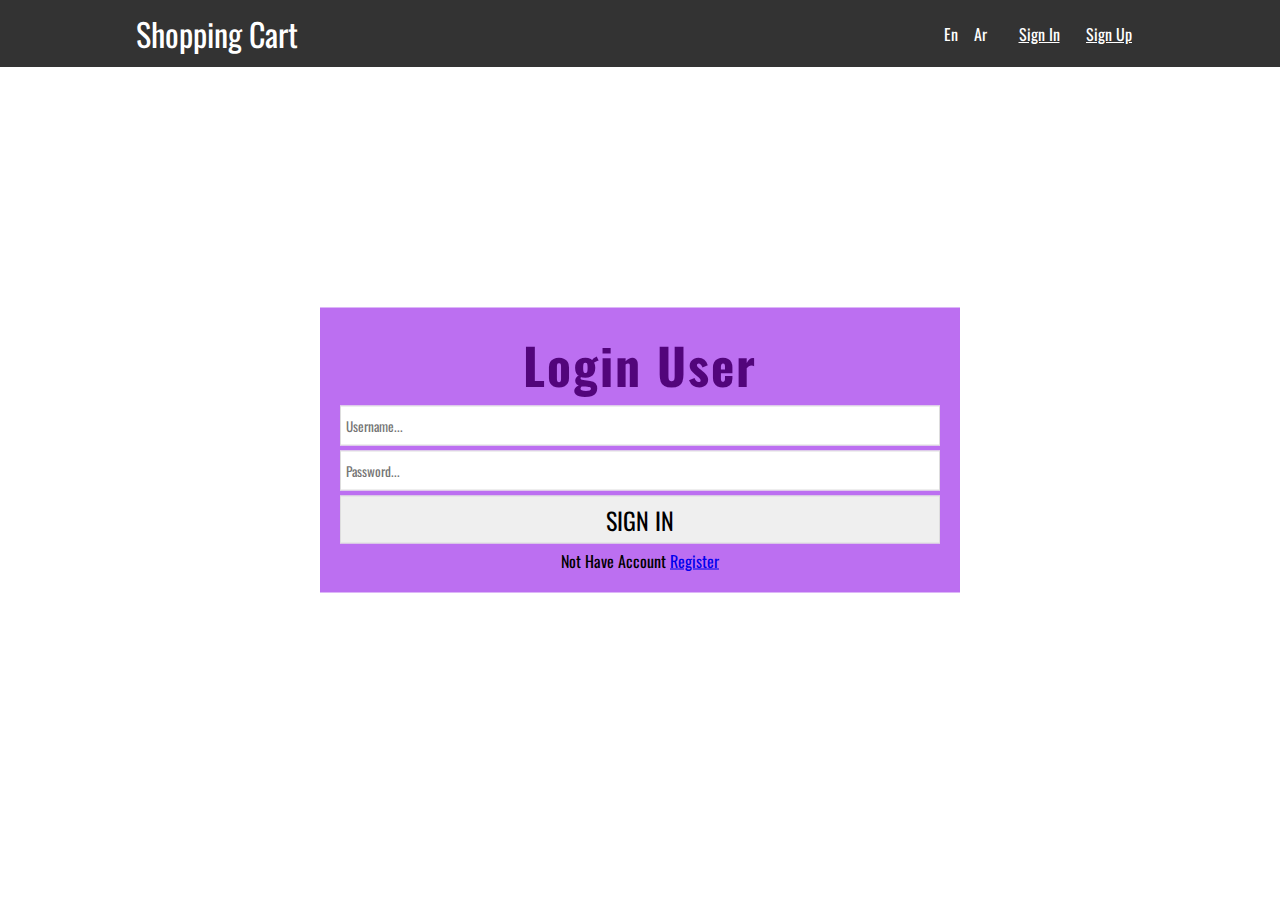
<file: login.html>
<!DOCTYPE html>
<html lang="en">
<head>
    <meta charset="UTF-8">
    <meta http-equiv="X-UA-Compatible" content="IE=edge">
    <meta name="viewport" content="width=device-width, initial-scale=1.0">
    <title>Login Page</title>
    <link rel="preconnect" href="https://fonts.gstatic.com">
    <link href="https://fonts.googleapis.com/css2?family=Oswald:wght@400;500&display=swap" rel="stylesheet">
    <link rel="stylesheet" href="https://cdnjs.cloudflare.com/ajax/libs/font-awesome/5.15.3/css/all.min.css">
    <link rel="stylesheet" href="css/style.css">
</head>
<body>
    <header>
        <div class="container">
            <div class="header-content">
                <a href="index.html" class="brand">Shopping Cart</a>
                <nav>
                    <ul>
                        <li class="en-lang">En</li>
                        <li class="ar-lang">Ar</li>
                        <li><a href="login.html">Sign In</a></li>
                        <li><a href="register.html">Sign Up</a></li>
                    </ul>
                </nav>
            </div>
        </div>
    </header>
    <section class="section-form">
        <h2>Login User</h2>
        <form action="">
            <input type="text" name="" id="username" placeholder="Username...">
            <input type="password" name="" id="password" placeholder="Password...">
            <input type="submit" value="Sign In" id="sign-in">
            Not Have Account <a href="register.html">Register</a>
        </form>
    </section>
    <script src="js/login.js"></script>
    <script src="js/change-dir.js"></script>
</body>
</html>
</file>
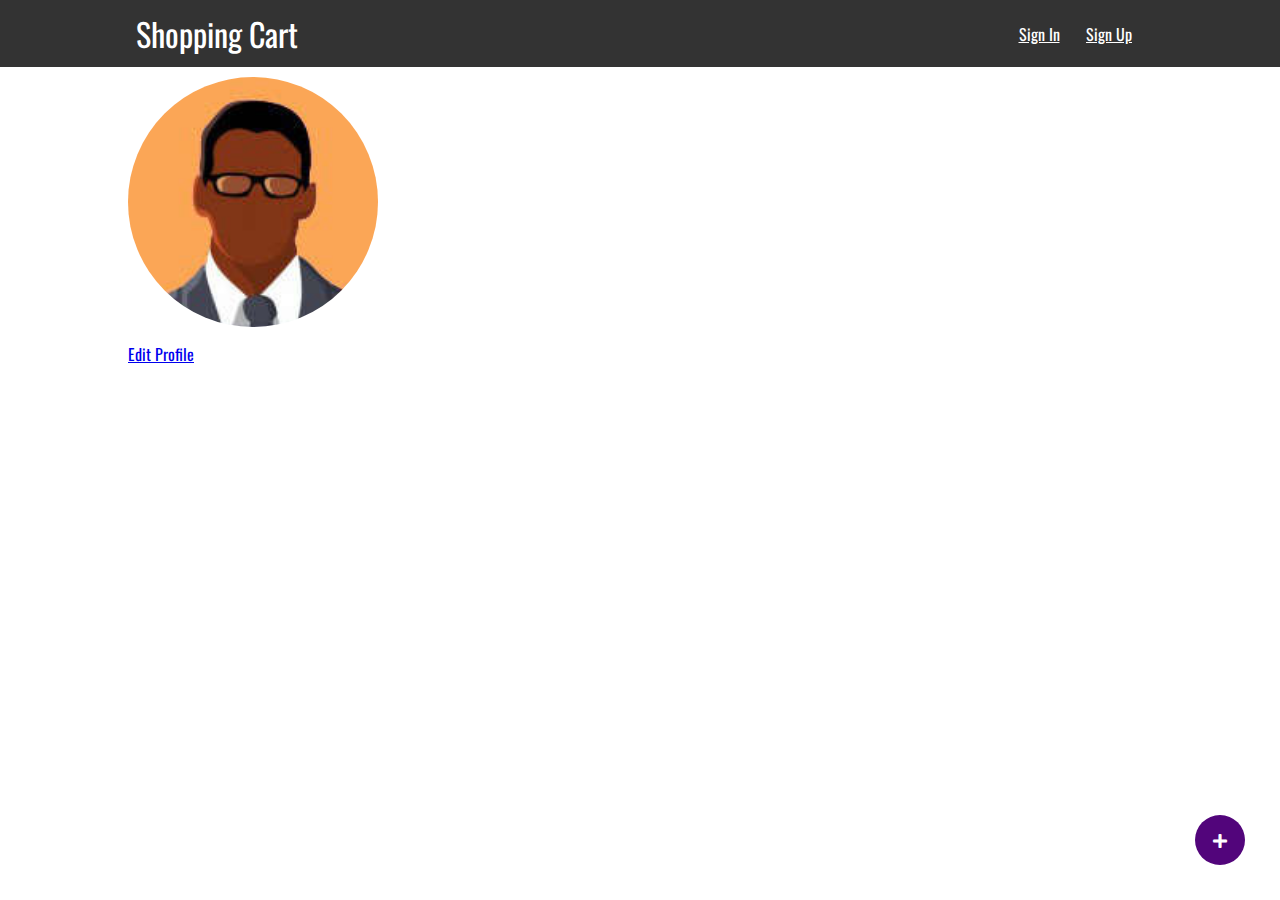
<file: profile.html>
<!DOCTYPE html>
<html lang="en">
<head>
    <meta charset="UTF-8">
    <meta http-equiv="X-UA-Compatible" content="IE=edge">
    <meta name="viewport" content="width=device-width, initial-scale=1.0">
    <title>Profile Page</title>
    <link rel="preconnect" href="https://fonts.gstatic.com">
    <link href="https://fonts.googleapis.com/css2?family=Oswald:wght@400;500&display=swap" rel="stylesheet">
    <link rel="stylesheet" href="https://cdnjs.cloudflare.com/ajax/libs/font-awesome/5.15.3/css/all.min.css">
    <link rel="stylesheet" href="css/style.css">
    <link rel="stylesheet" href="css/style-rtl.css">
</head>
<body>
    <header>
        <div class="container">
            <div class="header-content">
                <a href="index.html" class="brand">Shopping Cart</a>
                <nav>
                    <ul id="links">
                        <li><a href="login.html">Sign In</a></li>
                        <li><a href="register.html">Sign Up</a></li>
                    </ul>
                    <ul id="user-info">
                        <li class="en-lang">En</li>
                        <li class="ar-lang">Ar</li>
                        <li><a href="profile.html" id="user"></a></li>
                        <li><a href="favorite.html">Favorites</a></li>
                        <li><a href="my-products.html">My Products</a></li>
                        <li><a href="my-views.html">My Views</a></li>
                        <li class="shopping-cart">
                            <i class="fas fa-shopping-cart"></i>
                            <span class="badge"></span>
                            <div class="cart-products">
                                <div></div>
                                <a href="cart.html">View All Products</a>
                            </div>
                        </li>
                        <li><a href="#" id="log-out">Log Out</a></li>
                    </ul>
                </nav>
            </div>
        </div>
    </header>
    <section class="home">
        <div class="container">
            <img src="../images/avatar.jpg" alt="" class="user-avatar">
            <h2 id="username"></h2>
            <p id="email"></p>
            <p id="products-length">Products Length : <span></span></p>
            <a href="edit-profile.html">Edit Profile</a>
        </div>
        <a href="create-product.html" class="create-product-btn">
            <i class="fa fa-plus"></i>
        </a>
    </section>
    <script src="js/user.js"></script>
    <script src="js/data.js"></script>
    <script src="js/change-dir.js"></script>
    <script src="js/cart-menu.js"></script>
    <script src="js/profile.js"></script>
</body>
</html>
</file>
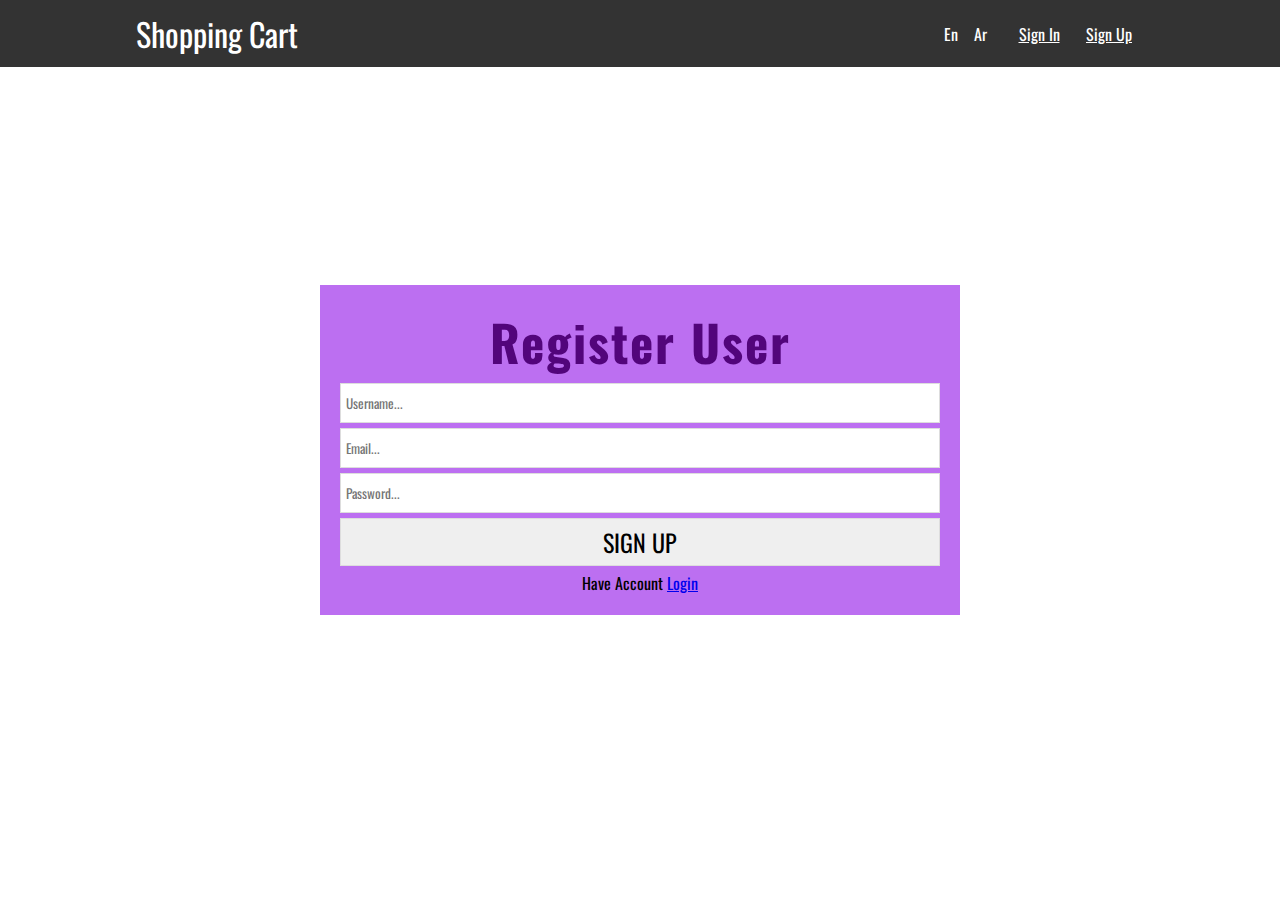
<file: register.html>
<!DOCTYPE html>
<html lang="en">
<head>
    <meta charset="UTF-8">
    <meta http-equiv="X-UA-Compatible" content="IE=edge">
    <meta name="viewport" content="width=device-width, initial-scale=1.0">
    <title>Register Page</title>
    <link rel="preconnect" href="https://fonts.gstatic.com">
    <link href="https://fonts.googleapis.com/css2?family=Oswald:wght@400;500&display=swap" rel="stylesheet">
    <link rel="stylesheet" href="https://cdnjs.cloudflare.com/ajax/libs/font-awesome/5.15.3/css/all.min.css">
    <link rel="stylesheet" href="css/style.css">
</head>
<body>
    <header>
        <div class="container">
            <div class="header-content">
                <a href="index.html" class="brand">Shopping Cart</a>
                <nav>
                    <ul>
                        <li class="en-lang">En</li>
                        <li class="ar-lang">Ar</li>
                        <li><a href="login.html">Sign In</a></li>
                        <li><a href="register.html">Sign Up</a></li>
                    </ul>
                </nav>
            </div>
        </div>
    </header>
    <section class="section-form">
        <h2>Register User</h2>
        <form action="">
            <input type="text" name="" id="username" placeholder="Username...">
            <input type="email" name="" id="email" placeholder="Email...">
            <input type="password" name="" id="password" placeholder="Password...">
            <input type="submit" value="Sign Up" id="sign-up">
            Have Account <a href="login.html">Login</a>
        </form>
    </section>
    <script src="js/register.js"></script>
    <script src="js/change-dir.js"></script>
</body>
</html>
</file>
<file: css/style.css>
*{
    margin: 0;
    padding: 0;
    box-sizing: border-box;
}
body{
    font-family: 'Oswald', sans-serif;
}
/*==========HEADER==========*/
.container{
    width: 80%;
    margin: auto;
}
header{
    background: #333;
    padding: 10px;
}
.header-content{
    display: flex;
    justify-content: space-between;
    align-items: center;
}
.brand{
    color: white;
    font-size: 2rem;
    text-decoration: none;
}
nav ul{
    display: flex;
    list-style: none;
    align-items: center;
}
nav ul#user-info{
    display: none;
    list-style: none;
    align-items: center;
}
.en-lang,.ar-lang{
    color: white;
    cursor: pointer;
    width: 30px;
}
nav ul#user-info li{
    position: relative;
}
nav ul#user-info li.shopping-cart{
    margin: 0 8px 0 4px;
}
nav ul#user-info li i{
    color: white;
    font-size: 20px;
    cursor: pointer;
}
nav ul#user-info li .badge{
    display: block;
    width: 20px;
    height: 20px;
    line-height: 20px;
    text-align: center;
    color: white;
    background: crimson;
    border-radius: 50%;
    font-size: 10px;
    font-weight: bold;
    position: absolute;
    right: -11px;
    top: -10px;
    display: none;
}
nav ul#user-info li .cart-products{
    width: 200px;
    border: 1px solid darkgreen;
    padding: 10px;
    background: #eaeaea;
    position: absolute;
    top: 45px;
    transform: translateX(-35%);
    display: none;
}
nav ul#user-info li .cart-products a{
    margin: 0;
    padding: 8px;
    background: darkgreen;
    text-decoration: none;
}
nav li a{
    display: block;
    color: white;
    min-width: 60px;
    padding: 5px;
    margin: 0 5px;
    text-align: center;
}
/*==========SECTION FORM==========*/
.section-form{
    position: absolute;
    top: 50%;
    left: 50%;
    transform: translate(-50%,-50%);
    text-align: center;
    padding: 20px;
    width: 50%;
    background: #bc6ff1;
}
.section-form h2{
    font-size: 3.1rem;
    letter-spacing: 2px;
    color: #52057b;
}
.section-form input{
    display: block;
    width: 100%;
    height: 40px;
    padding: 5px;
    margin: 5px 0;
    border: 1px solid #ddd;
    outline: 0;
    font-family: 'Oswald', sans-serif;
}
.section-form input[type=submit]{
    font-size: 1.5rem;
    height: auto;
    text-transform: uppercase;
    cursor: pointer;
}
.section-form input[type=submit]:hover{
    opacity: .8;
}
/*==========INPUT SEARCH==========*/
#search{
    display: block;
    width: 100%;
    height: 40px;
    margin: 10px 0;
    padding: 5px;
    border-radius: 5px;
    outline: 0;
    border: 1px solid #b8b8b8;
    font-family: 'Oswald', sans-serif;
}
/*==========PRODUCTS==========*/
.products{
    width: 60%;
    margin: 10px 0;
    float: left;
}
.products-filter{
    width: 35%;
    margin: 10px 0;
    float: right;
}
.products-filter #size-filter{
    display: block;
    width: 100%;
    height: 40px;
    font-family: 'Oswald', sans-serif;
}
.product-item{
    width: 100%;
    height: 130px;
    display: flex;
    justify-content: space-between;
    border: 1px solid #ddd;
    margin-bottom: 15px;
}
.product-item-img{
    width: 25%;
    height: 100%;
    margin-right: 10px;
}
.product-item-desc h2{
    cursor: pointer;
}
.edit-product{
    display: block;
    outline: 0;
    border: 0;
    background: darkgreen;
    width: 140px;
    color: white;
    padding: 5px 15px;
    font-family: 'Oswald', sans-serif;
    cursor: pointer;
}
.product-item-action{
    flex: 1;
    text-align: right;
    display: flex;
    flex-direction: column;
    justify-content: space-between;
}
.product-item-action .add-to-cart{
    display: block;
    margin-left: auto;
    outline: 0;
    border: 0;
    background: darkgreen;
    color: white;
    padding: 10px 15px;
    font-family: 'Oswald', sans-serif;
    cursor: pointer;
}
.product-item-action .favorite{
    display: block;
    cursor: pointer;
    width: 20px;
    margin-left: auto;
}
/*==========DETAILS==========*/
.details img{
    margin: 10px 0;
    width: 100%;
    height: 400px;
    object-fit: cover;
    border: 2px solid orange;
    padding: 2px;
}
/*=======CREATE PRODUCT=======*/
.create-product-btn{
    position: fixed;
    bottom: 35px;
    right: 35px;
    width: 50px;
    height: 50px;
    line-height: 50px;
    text-align: center;
    background: #52057b;
    color: white;
    border-radius: 50%;
}
.create-product-btn:hover{
    opacity: .8;
}
/*=======Item Qty=======*/
.item-qty{
    display: inline-block;
    width: 17px;
    height: 17px;
    line-height: 17px;
    background: #000;
    color: white;
    border-radius: 50%;
    text-align: center;
    font-size: 12px;
}
/*=======PROFILE=======*/
.user-avatar{
    width: 250px;
    height: 250px;
    border-radius: 50%;
    margin: 10px 0;
}
/*=======Edit-PROFILE=======*/
#edit-profile-form input{
    display: block;
    width: 100%;
    margin: 10px 0;
    padding: 10px;
    outline: 0;
    border: 1px solid #999;
    border-radius: 6px;
    font-size: 20px;
    font-family: 'Oswald', sans-serif;
}
#edit-profile-form input[type=submit]{
    background: #333;
    color: white;
    cursor: pointer;
}
</file>
<file: css/style-rtl.css>
[dir="rtl"] .products{
    float: right;
}
[dir="rtl"] .products-filter{
    float: left;
}
[dir="rtl"] .product-item-img{
    margin-left: 10px;
    margin-right: 0;
}
[dir="rtl"] .product-item-action{
    text-align: left;
}
[dir="rtl"] .add-to-cart{
    margin-right: auto;
    margin-left: 0;
}
[dir="rtl"] .favorite{
    margin-right: auto;
    margin-left: 0;
}
[dir="rtl"] .create-product-btn{
    right: auto;
    left: 35px;
}
[dir="rtl"] nav ul#user-info li .cart-products{
    transform: translateX(35%);
}
</file>
